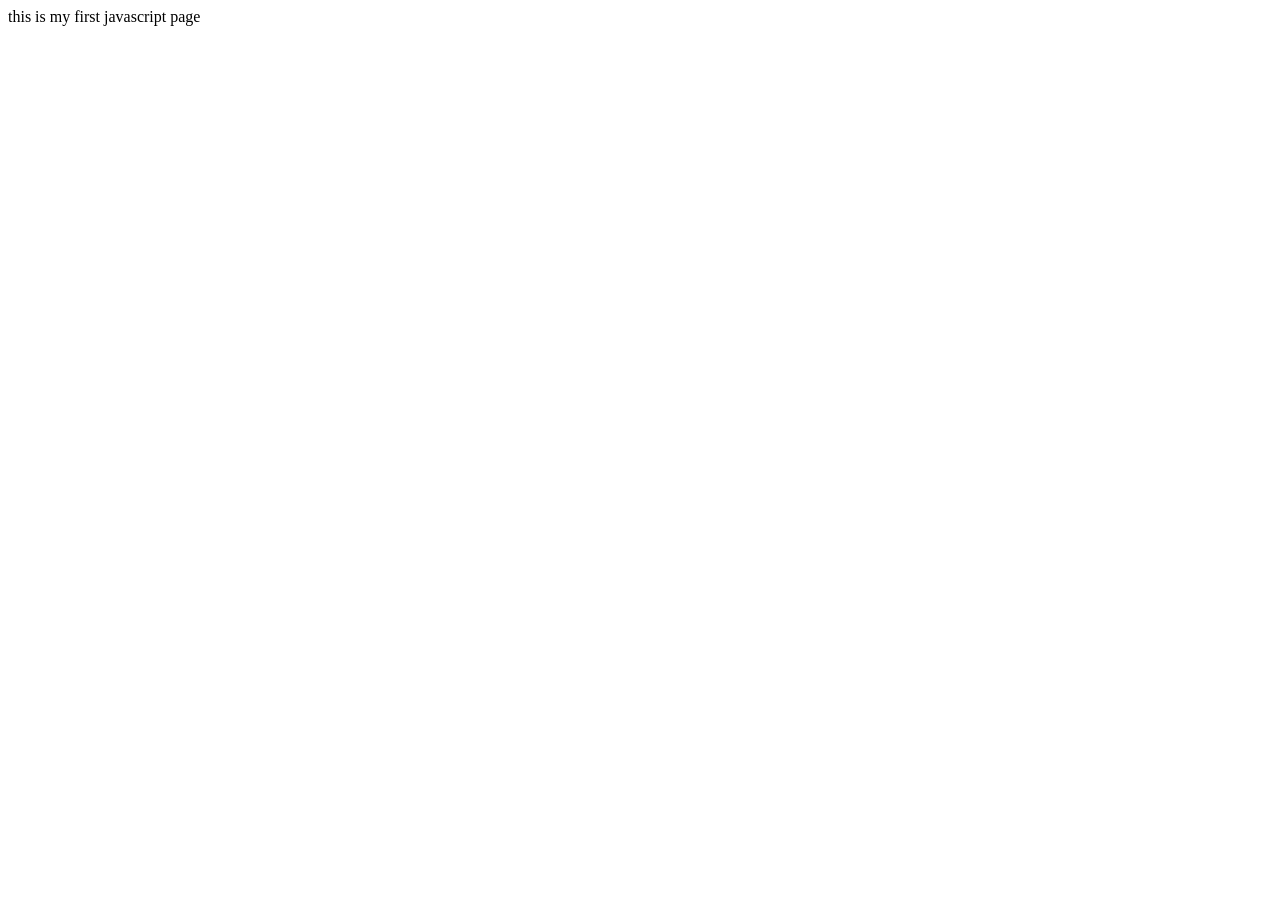
<file: index.html>
<!DOCTYPE html>
<html lang="en">
    <head>
        <title>document</title>
    <body>
        <!-- <script src="./script.js"></script> -->
        <script language="Javascript">
            document.write("this is my first javascript page");
        </script>
    </body>
    
</html>
</file>
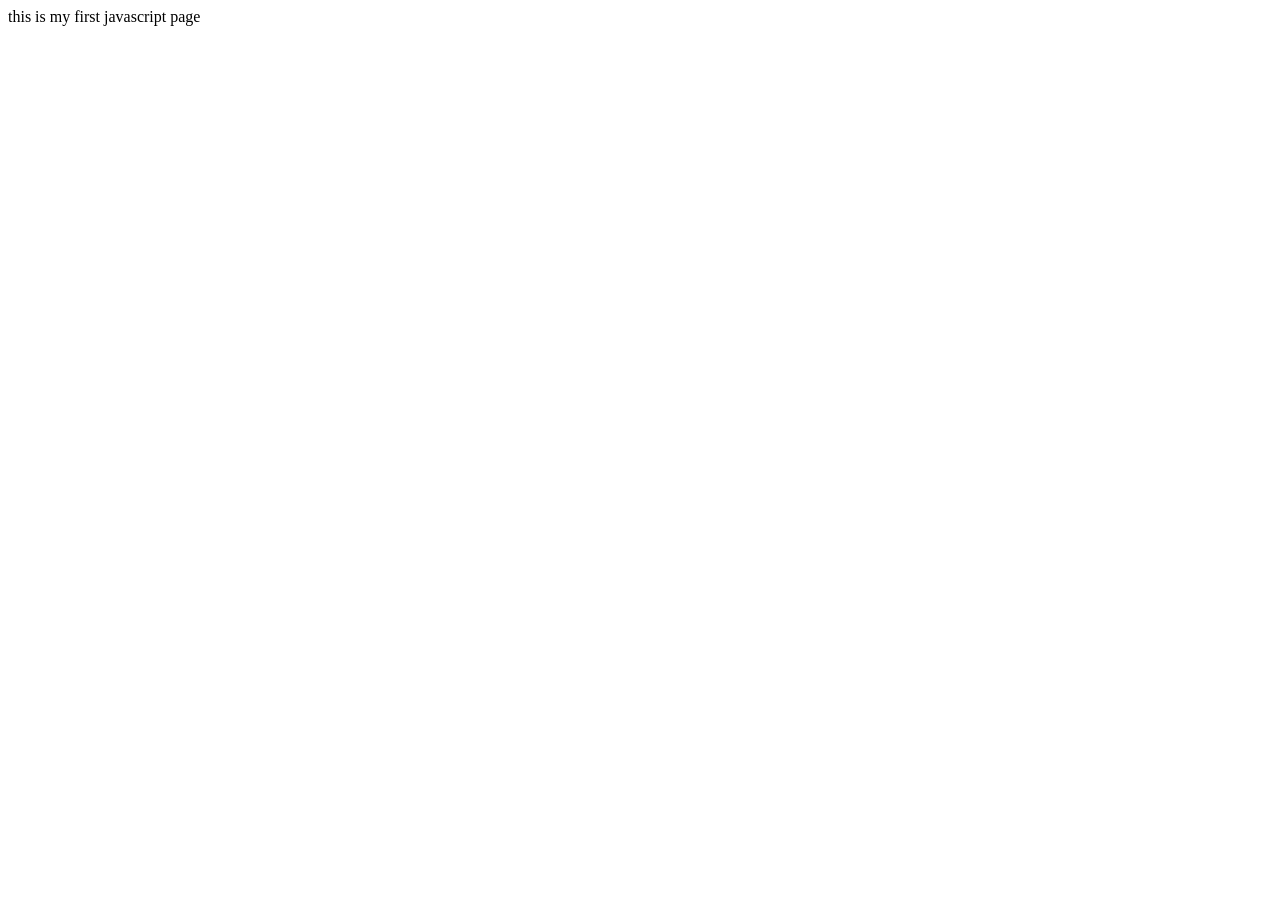
<file: AIML-1_JS/index.html>
<!DOCTYPE html>
<html lang="en">
    <head>
        <title>document</title>
    </head>
    <body>
        <!-- <script src="./script.js"></script> -->
        <script language="Javascript">
            document.write("this is my first javascript page");
        </script>
    </body>
    
</html>
</file>
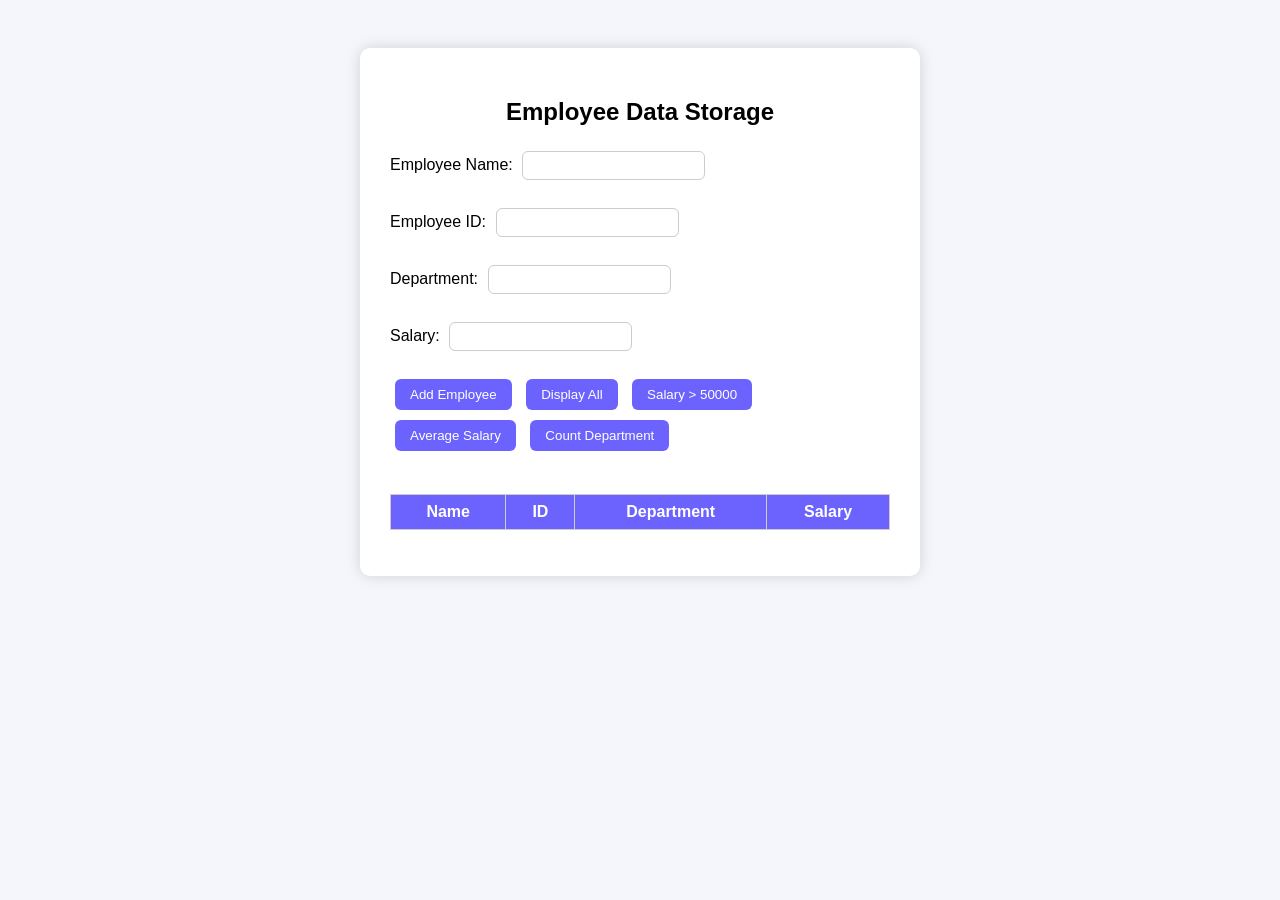
<file: AIML-1_JS/second experiment/index.html>
<!DOCTYPE html>
<html>
<head>
    <title>Employee Data Storage</title>
    <link rel="stylesheet" href="style.css">
</head>

<body>

<div class="container">

    <h2>Employee Data Storage</h2>

    <label>Employee Name:</label>
    <input type="text" id="name">
    <br><br>

    <label>Employee ID:</label>
    <input type="text" id="id">
    <br><br>

    <label>Department:</label>
    <input type="text" id="dept">
    <br><br>

    <label>Salary:</label>
    <input type="number" id="salary">
    <br><br>

    <button onclick="addEmployee()">Add Employee</button>
    <button onclick="displayAll()">Display All</button>
    <button onclick="salaryAbove()">Salary > 50000</button>
    <button onclick="averageSalary()">Average Salary</button>
    <button onclick="countDepartment()">Count Department</button>

    <br><br>

    <table id="table">
        <tr>
            <th>Name</th>
            <th>ID</th>
            <th>Department</th>
            <th>Salary</th>
        </tr>
    </table>

    <p id="result"></p>

</div>

<script src="2.js"></script>
</body>
</html>
</file>
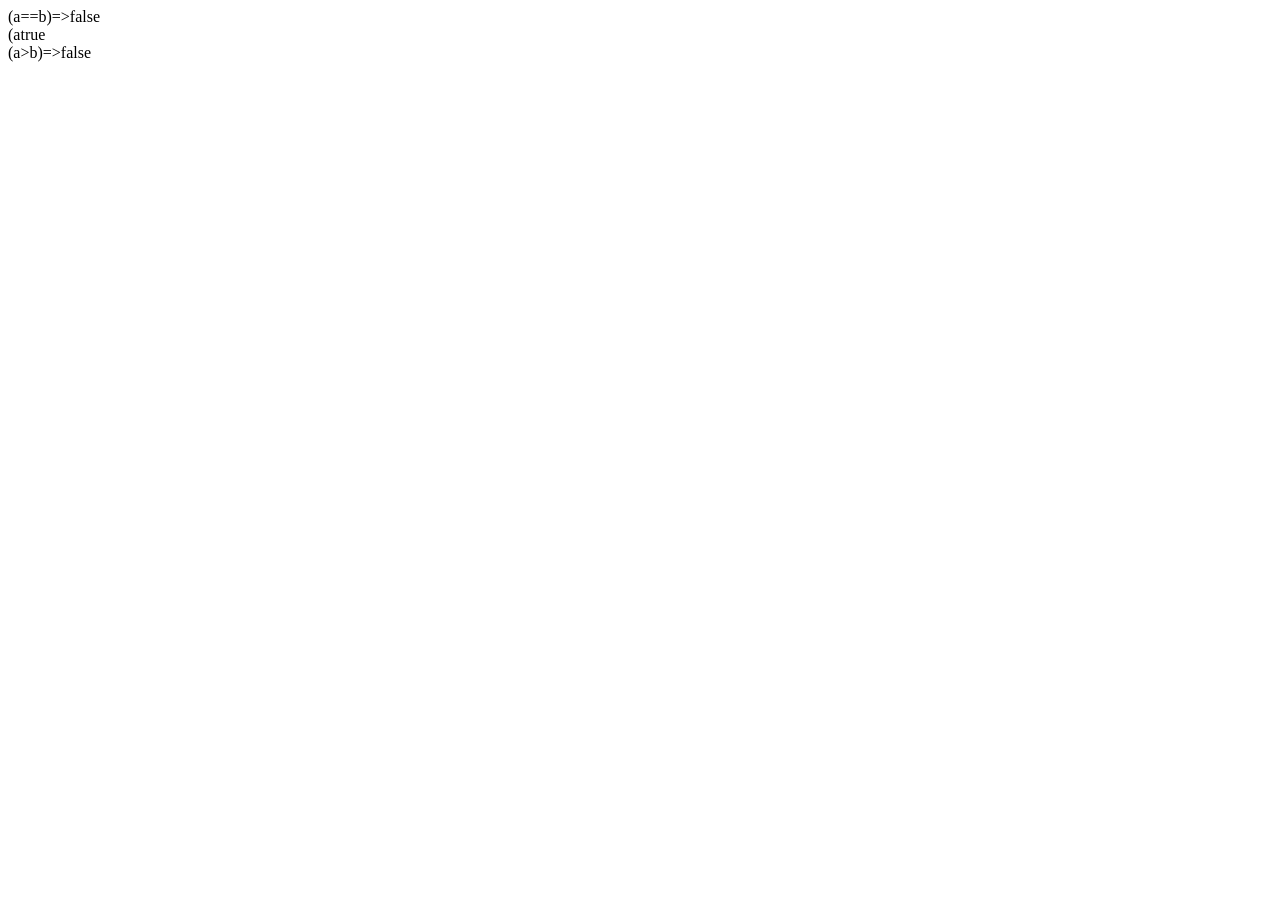
<file: 2nd.html>
<!DOCTYPE html>
<html lang="en">
<head>
    <meta charset="UTF-8">
    <meta name="viewport" content="width=device-width, initial-scale=1.0">
    <title>Document</title>
</head>
<body>
    <script type="text/javascript">
        var a= 10;
        var b= 20;
        var linebreak= "<br/>";
        document.write("(a==b)=>");
        result= (a>b);
        document.write(result);
        document.write(linebreak);

        var linebreak= "<br/>";
        document.write("(a<b)=>");
        result= (a<b);
        document.write(result);
        document.write(linebreak);

        var linebreak= "<br/>";
        document.write("(a>b)=>");
        result= (a>b);
        document.write(result);
        document.write(linebreak);
        
    </script>
</body>
</html>
</file>
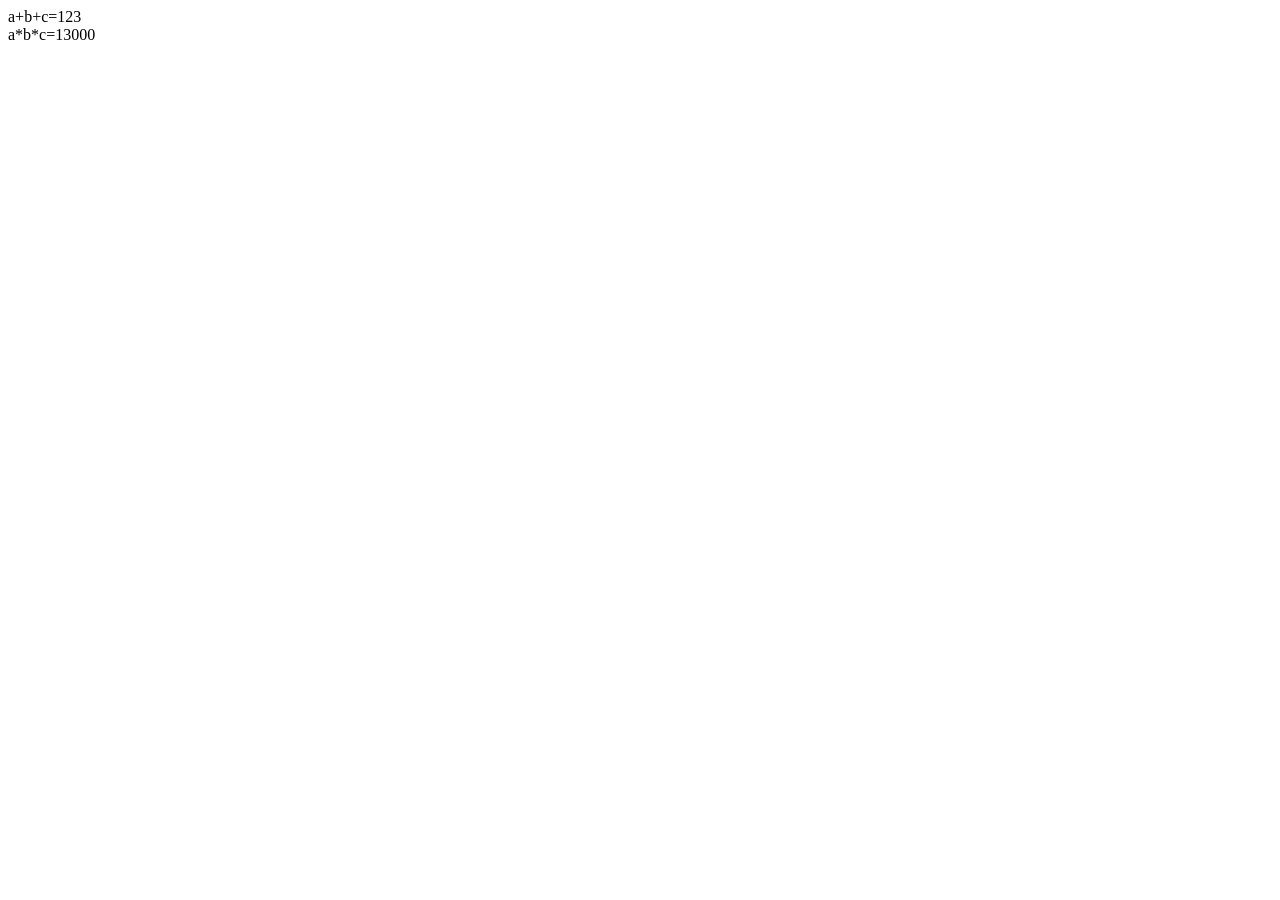
<file: 3rd.html>
<!DOCTYPE html>
<html lang="en">
<head>
    <meta charset="UTF-8">
    <meta name="viewport" content="width=device-width, initial-scale=1.0">
    <title>Document</title>
    <script type="">
        var a= 100; var b= 13; var c= 10; var linebreak= "<br>";
        document.write("a+b+c=");
        result= a+b+c;
        document.write(result);
        document.write(linebreak);
        document.write("a*b*c=");
        result= a*b*c;
        document.write(result);
        document.write(linebreak);
    </script>
</head>
<body>
    
</body>
</html>
</file>
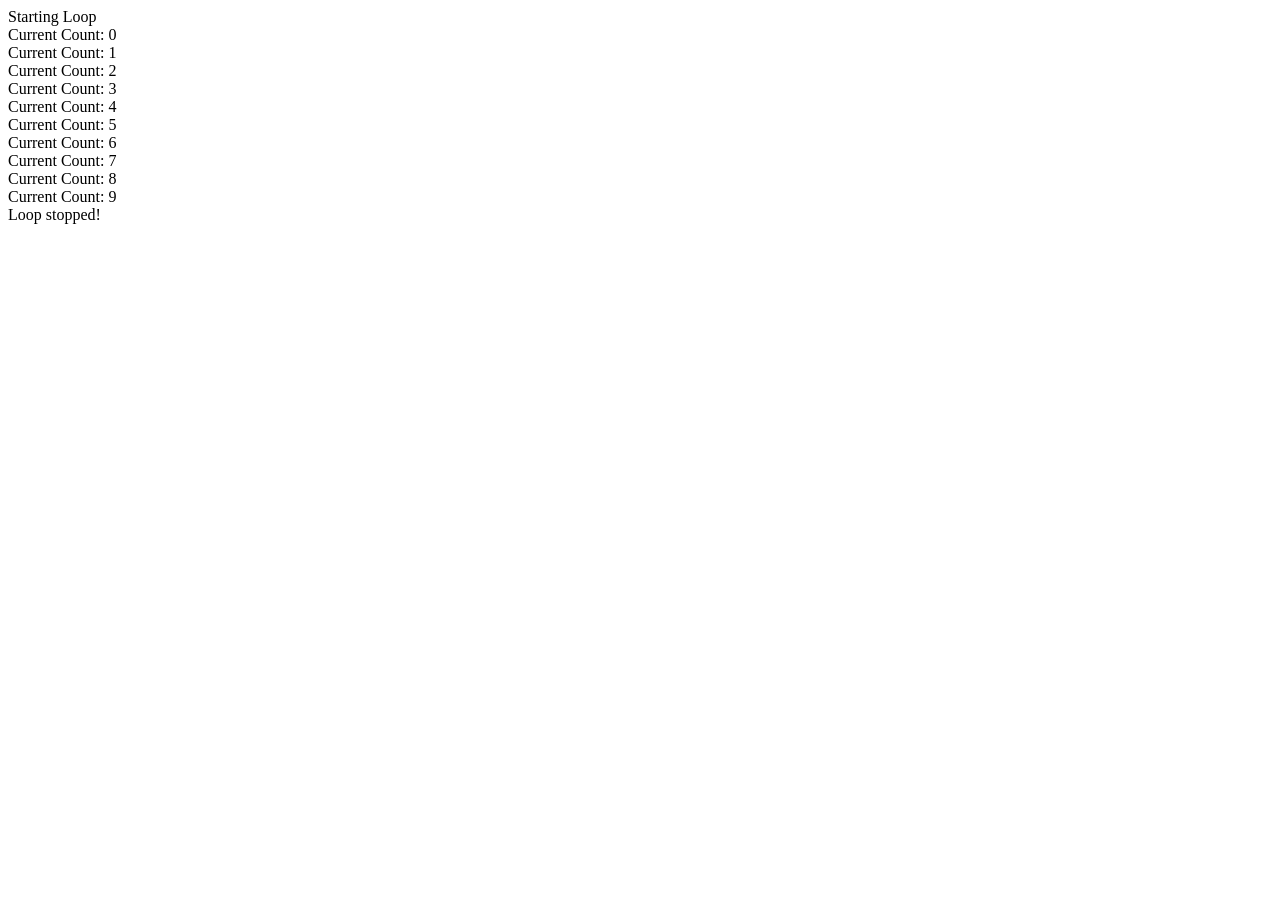
<file: 7th.html>
<!DOCTYPE html>
<html lang="en">
<head>
    <meta charset="UTF-8">
    <meta name="viewport" content="width=device-width, initial-scale=1.0">
    <title>FOr Loop</title>
</head>
<body>
    <script type="text/javascript">
        var count;
        document.write("Starting Loop"+"<br/>");
        for (count=0; count<10; count++){
            document.write("Current Count: "+count);
            document.write("<br/>");
        }
        document.write("Loop stopped!");
    </script>
</body>
</html>
</file>
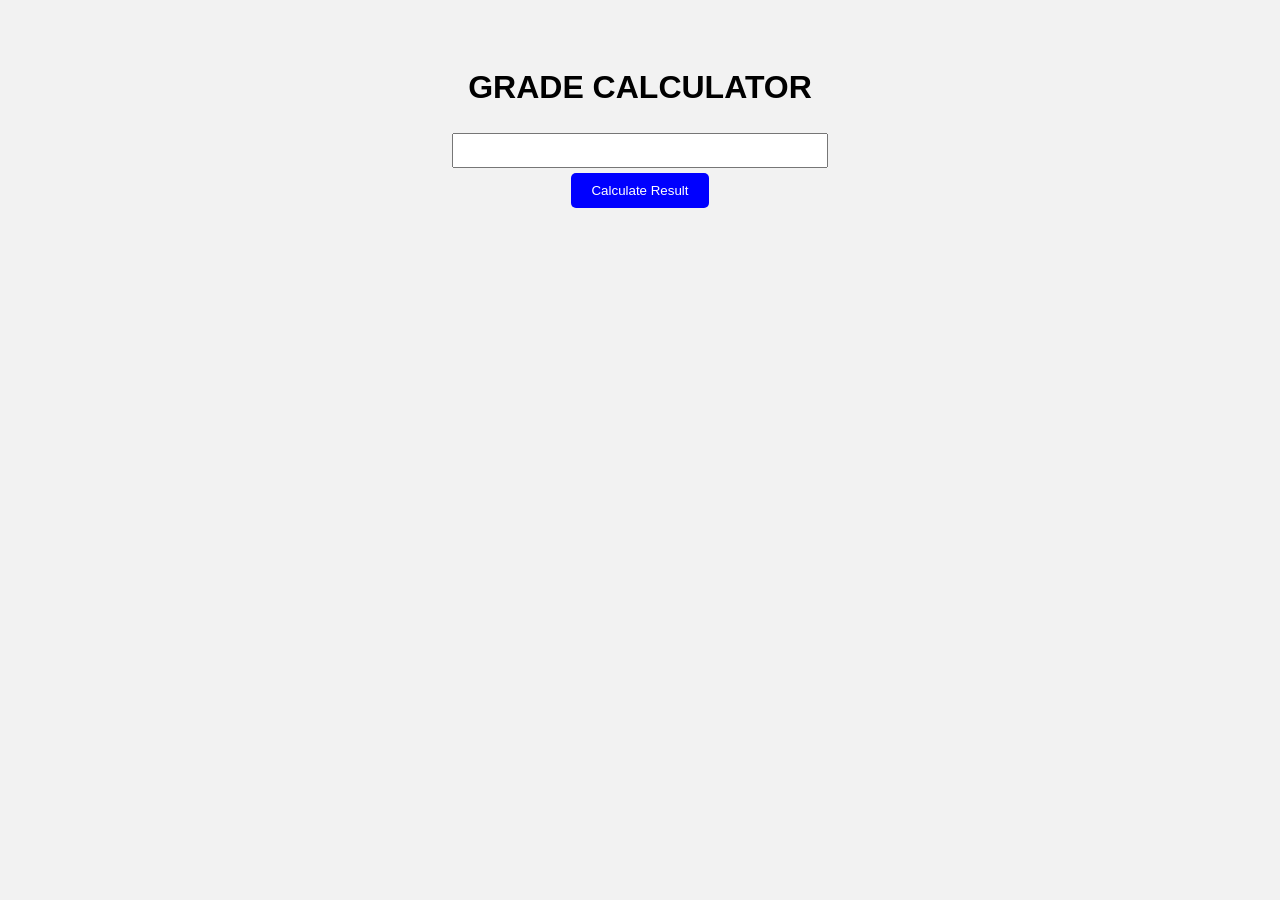
<file: first experiment/1.html>
<!DOCTYPE html>
<html lang="en">
<head>
    <meta charset="UTF-8">
    <meta name="viewport" content="width=device-width, initial-scale=1.0">
    <title>Document</title>
    <link rel="stylesheet" href="style.css">
</head>
<body>
    <h1> GRADE CALCULATOR </h1>
    <form action="#">
        <input type = "number" id = "subject">
    </form>
    <button onclick="calculateResult()">Calculate Result</button>
    <div id ="result"></div>
    <script src="./first.js"></script>
</body>
</html>
</file>
<file: AIML-1_JS/second experiment/style.css>
body {
            font-family: Arial;
            background: #f4f6fb;
            padding: 40px;
            display: flex;
            justify-content: center;
        }

        .container {
            background: white;
            padding: 30px;
            border-radius: 10px;
            box-shadow: 0px 0px 15px rgba(0,0,0,0.15);
            width: 500px;
        }

        h2 {
            text-align: center;
        }

        input {
            padding: 6px;
            margin: 5px;
            border-radius: 6px;
            border: 1px solid #ccc;
        }

        button {
            padding: 8px 15px;
            margin: 5px;
            border: none;
            background: #6c63ff;
            color: white;
            cursor: pointer;
            border-radius: 6px;
        }

        button:hover {
            background: #574fd6;
        }

        table {
            margin-top: 20px;
            border-collapse: collapse;
            width: 100%;
        }

        th, td {
            border: 1px solid #ccc;
            padding: 8px 12px;
            text-align: center;
        }

        th {
            background: #6c63ff;
            color: white;
        }
</file>
<file: first experiment/style.css>
body{
    font-family: Arial;
    background-color:#f2f2f2;
    text-align:center;
    padding:40px;
}
input{
    padding: 8px;
    margin: 5px;
    width: 30%;
}
button{
    padding:10px 20px;
    background-color:blue;
    color:white;
    border:none;
    border-radius:5px;
    cursor:pointer;
}
button:hover{
    background-color:darkblue;
}
#result{
    margin-top:20px;
    font-weight:bold;
    font-size:18px;
}
</file>
